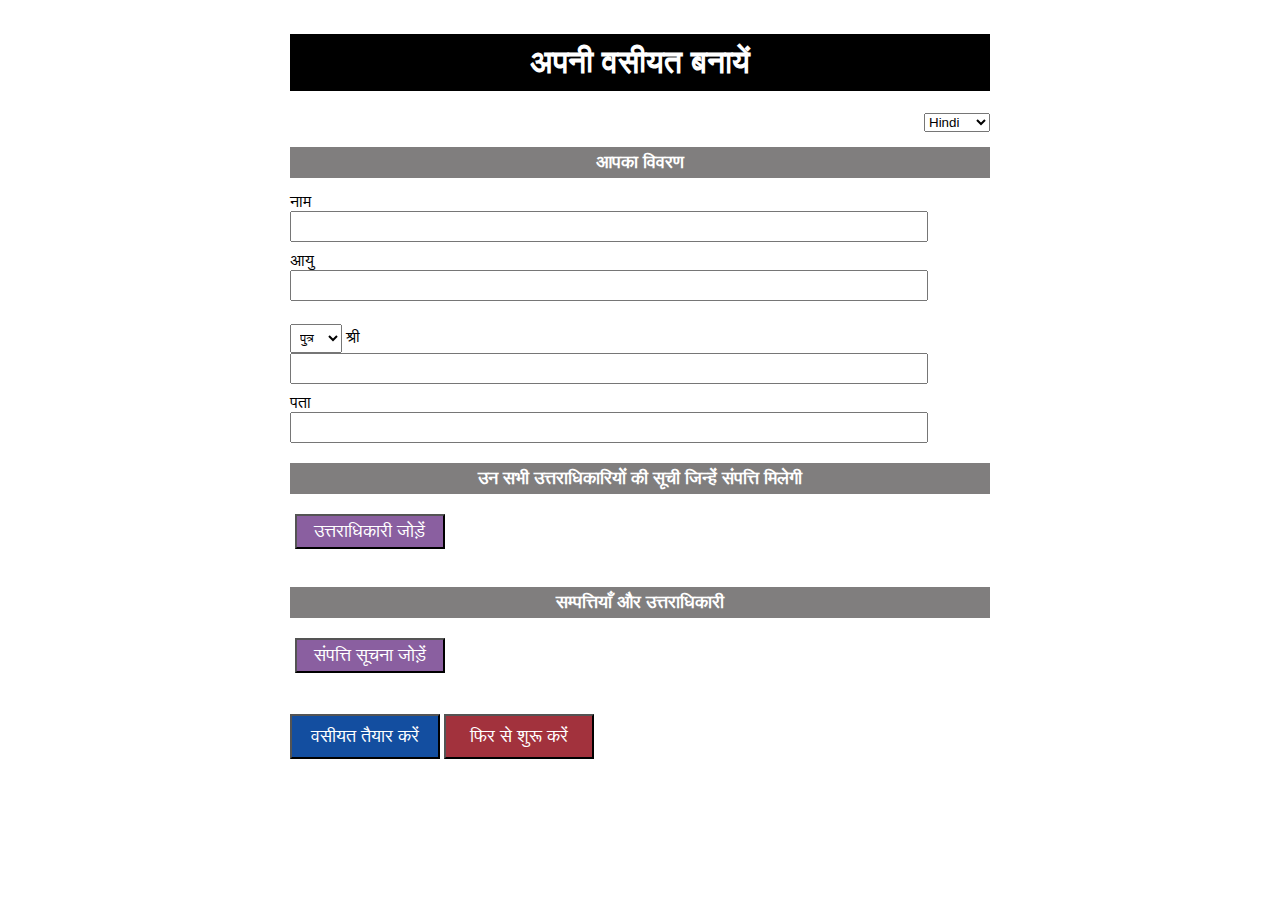
<file: index.html>
<!DOCTYPE html>
<html lang="en">
<head>
    <meta charset="UTF-8">
    <meta name="viewport" content="width=device-width, initial-scale=1.0">
    <title>Last Will Generator</title>
    <script src="https://cdnjs.cloudflare.com/ajax/libs/jquery/3.2.1/jquery.js"></script>
    
    <link href="css/lastwill.css" rel="stylesheet" />
</head>
<body>

    <form id="willForm">

        <h1 name="Last Will Generator">Last Will Generator</h1>
        <div id="languageSel">
            <select id="lang" onchange="updateTextContent()"">
                <option>Hindi</option>
                <option>English</option>
            </select> 
        </div>
        <h2 name="Your Information">Your Information</h2>
        <label  name="Name">Name</label>
        <input type="text" id="username" >
        
        <label name="Age">Age</label>
        <input type="number" id="userage" >
        
        <!-- <label for="relationship">Son/Daughter/Wife of:</label>-->
        <br><br>

        <div innHtmlName="relType">
        <select id="relType">
            <option>Son</option>
            <option>Daughter</option>
            <option>Wife</option>
        </select> of
        </div>
        <input type="text" id="userrelationship" >

        <label name="Address">Address</label>
        <input type="text" id="useraddress" >

        <h2 name="All Successors to get properties">All Successors to get properties</h2>
        <div id="Successor-list">
            <!-- Successor details will be added dynamically here -->
        </div>
        <button name="Add Successor" class="button1" type="button" id="add-Successor" onclick="addSuccessor()">Add Successor</button><br><br>



        <h2 name="List Properties and Assign Successors">List Properties and Assign Successors</h2>
        <div id="propertyList">
            <!-- Property details will be added dynamically -->
        </div>
        <button name="Add Property" class="button1"  type="button" onclick="addProperty()">Add Property</button><br>

       
        <br><br><button name="Generate Will" class="button2"  onclick="generateWill()">Generate Will</button>

        <button name="Start Again" class="button2B" onclick="startAgain()"  >Start Again</button>

    </form>

    <div id="willContent" style="display: none;">
        <!-- Generated will content will be displayed here -->
    </div>
    <script src="web/lastwill.js"></script>
</body>
</html>
</file>
<file: css/lastwill.css>
#willForm input{
    line-height: 25px;
    margin-bottom: 5px;
}

#willForm label{
    margin-top: 5px;
}

#willForm{
    padding: 5px;
    margin: 10px;
    margin: auto;
    max-width: 700px;
}

#willForm label{
    display: block;
}

#willForm input{
    width: 90%;
}

#willForm .newBen label{
    display: block;
}

#willForm .newBen{
    border: 1px solid grey;
    background-color: beige;
    padding: 10px;
    margin: 10px;
    position: relative;
}

#willForm .newProp{
    border: 1px solid grey;
    background-color: gainsboro;
    padding: 10px;
    margin: 10px;
    position: relative;
}

#willForm .benDiv{
    border: 1px solid grey;
    background-color: beige;
    padding: 10px;
    margin: 10px;
    position: relative;
}

#willForm .percentage{
    width: 100px !important;
}

#willForm .Successor{
    width: 90%;
    height: 25px;
}

#willForm .button1{
    padding: 5px;
    margin: 5px;
    background-color: #8a5fa0;
    color: white;
    font-size: 18px;
    cursor: pointer;
    width: 150px;
}

#willForm .button2, #willContent .button2{
    padding: 10px;
    margin: auto;
    background-color: #134ea0;
    color: white;
    font-size: 18px;
    cursor: pointer;
    width: 150px;
}

#willForm .button2B{
    padding: 10px;
    margin: auto;
    background-color: #a2323d;
    color: white;
    font-size: 18px;
    cursor: pointer;
    width: 150px;
}

#willForm .button3{
    padding: 2px;
    margin: 5px;
    background-color: #0b724e;
    color: white;
    font-size: 14px;
    cursor: pointer;
    width: 150px;
}

#willForm button:hover{
    background-color: black;
}

#willForm h1{
    background-color: black;
    color: white;
    padding: 10px;
    text-align: center;
    font-family: arial;
}

#willForm h2{
    background-color: rgb(128, 126, 126);
    color: white;
    padding: 5px;
    text-align: center;
    font-size: 18px;
    font-family: arial;
}

#willForm .deleteParentDiv {
    color: #777;
    font: 14px/100% arial, sans-serif;
    position: absolute;
    right: 5px;
    text-decoration: none;
    text-shadow: 0 1px 0 #fff;
    top: 5px;
}

#willContent{
    padding: 10px;
    max-width: 900px;
    margin: auto;
}

#willContent .willTitle{
    text-align: center;
    text-decoration: underline;
    font-weight: bold;
    margin-bottom: 10px;
    
}

#willContent .willTable{
    margin: auto;
    padding: 5px;
    width: 100%;
    border-collapse: collapse;
}

#willContent .willTable td{
    border: 1px solid grey;
}

#willContent .willTable th{
    border: 1px solid grey;
}

#willContent .stamp {
    height: 350px;      
    margin: 30px auto;
    text-align: center;      
}

#willContent .stamp .stampImg{
    margin: auto;
    height: 300px;
    width: 100%;
}

#languageSel{
    text-align: end;
}

#relType{
    padding: 5px;
}

@media print {

    #willForm {
        display: none !important;
    }
    .stamp{
        display: none !important;
    }
    button {
        display: none !important;
    }
    @page {
        size: auto;   /* auto is the initial value */
        margin-top: 400px;  /* this affects the margin in the printer settings */
        
    }
}
</file>
